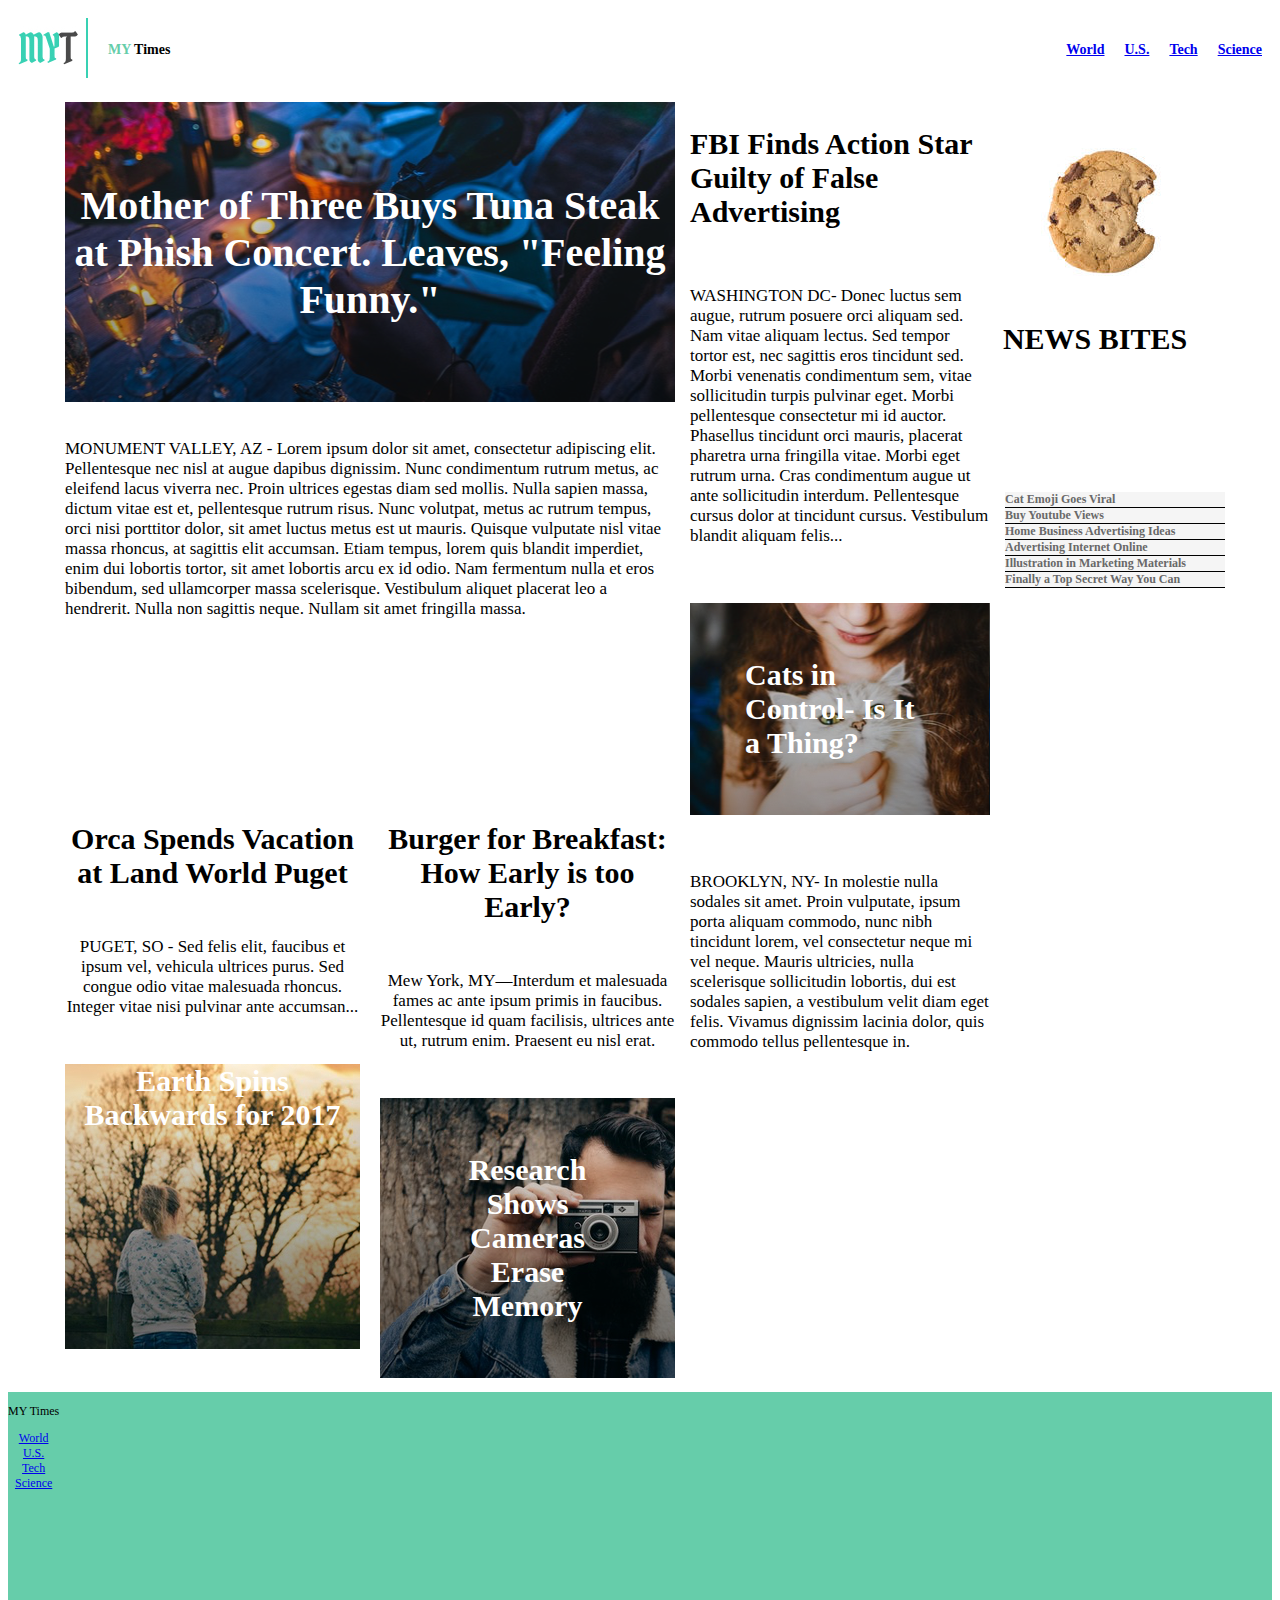
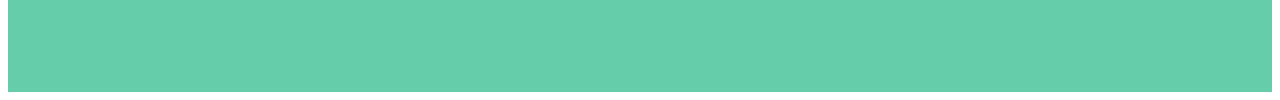
<file: index.html>
<!DOCTYPE html>
<html>
<head>
  <meta charset="UTF-8">
  <title>My Times </title>
  <link rel="stylesheet" href=".\resources\css\style.css"/>
</head>

<body>
  <header>
  <!-- Flexbox Row -->
    <div class="flex-container_row1">
      <div class="box0"><img src="resources/images/img-myt-logo.jpg"/></div>
      <div class="box1"><p class="aqua">MY <span class="black">Times</span></p></div>
      <div class="push box2"><span><a href="#">World</a></span></div>
      <div class="box3"><span><a href="#">U.S.</a></span></div>
      <div class="box4"><span><a href="#">Tech</a></span></div>
      <div class="box5"><span><a href="#">Science</a></span></div>
    </div>
  </header>
  <!-- Main Flexbox Container -->
  <main class="flex-container_main">

    <!-- Main Article Container -->

    <div class="flex-container_column1">
      <div class="box1"><p class="hline">Mother of Three Buys Tuna Steak at Phish Concert. Leaves, "Feeling Funny."</p></div>
      <div class="box2"><p>MONUMENT VALLEY, AZ - Lorem ipsum dolor sit amet, consectetur adipiscing elit. Pellentesque nec nisl at augue dapibus dignissim. Nunc condimentum rutrum metus, ac eleifend lacus viverra nec. Proin ultrices egestas diam sed mollis. Nulla sapien massa, dictum vitae est et, pellentesque rutrum risus. Nunc volutpat, metus ac rutrum tempus, orci nisi porttitor dolor, sit amet luctus metus est ut mauris. Quisque vulputate nisl vitae massa rhoncus, at sagittis elit accumsan. Etiam tempus, lorem quis blandit imperdiet, enim dui lobortis tortor, sit amet lobortis arcu ex id odio. Nam fermentum nulla et eros bibendum, sed ullamcorper massa scelerisque. Vestibulum aliquet placerat leo a hendrerit. Nulla non sagittis neque. Nullam sit amet fringilla massa.</p></div>


    </div>

    <!-- Column 2 Container -->

    <div class="flex-container_column2">
      <div class="box1"><h3 id="fbi">FBI Finds Action Star Guilty of False Advertising</h3></div>
      <div class="box2"><p>WASHINGTON DC- Donec luctus sem augue, rutrum posuere orci aliquam sed. Nam vitae aliquam lectus. Sed tempor tortor est, nec sagittis eros tincidunt sed. Morbi venenatis condimentum sem, vitae sollicitudin turpis pulvinar eget. Morbi pellentesque consectetur mi id auctor. Phasellus tincidunt orci mauris, placerat pharetra urna fringilla vitae. Morbi eget rutrum urna. Cras condimentum augue ut ante sollicitudin interdum. Pellentesque cursus dolor at tincidunt cursus. Vestibulum blandit aliquam felis...</p></div>
      <div class="box3"><p id="cats"> Cats in Control- Is It a Thing?</p></div>
      <div class="box4"><p>BROOKLYN, NY- In molestie nulla sodales sit amet. Proin vulputate, ipsum porta aliquam commodo, nunc nibh tincidunt lorem, vel consectetur neque mi vel neque. Mauris ultricies, nulla scelerisque sollicitudin lobortis, dui est sodales sapien, a vestibulum velit diam eget felis. Vivamus dignissim lacinia dolor, quis commodo tellus pellentesque in.</p></div>
    </div>

    <!-- Column 3 Container -->

    <div class="flex-container_column3">
      <div class="box1"><img src="resources/images/cookie.png"/></h3></div>
      <div class="box2"><h3 id="cookie">NEWS BITES</h3></div>
      <div class="news">
        <span class="bites">Cat Emoji Goes Viral</span>
        <span class="bites">Buy Youtube Views</span>
        <span class="bites">Home Business Advertising Ideas</span>
        <span class="bites">Advertising Internet Online</span>
        <span class="bites">Illustration in Marketing Materials</span>
        <span class="bites">Finally a Top Secret Way You Can</span>
      </div>
    </div>

    <div class="flex-container_column1sa">
      <div class="box3"><h3>Orca Spends Vacation at Land World Puget</h3></div>
      <div class="box4"><p>PUGET, SO - Sed felis elit, faucibus et ipsum vel, vehicula ultrices purus. Sed congue odio vitae malesuada rhoncus. Integer vitae nisi pulvinar ante accumsan...</p></div>
      <div class="box5"><p id="earth">Earth Spins Backwards for 2017</p></div>
    </div>

    <div class="flex-container_column1sb">
      <div class="box6"><h3>Burger for Breakfast: How Early is too Early?</h3></div>
      <div class="box7"><p>Mew York, MY—Interdum et malesuada fames ac ante ipsum primis in faucibus. Pellentesque id quam facilisis, ultrices ante ut, rutrum enim. Praesent eu nisl erat.</p></div>
      <div class="box8"><p id="camera">Research Shows Cameras Erase Memory</p></div>
    </div>
  </main>
  <footer>
    <div>
      <div class="box1"><p class="black">MY Times</p></div>
      <div class="box2"><span><a href="#">World</a></span></div>
      <div class="box3"><span><a href="#">U.S.</a></span></div>
      <div class="box4"><span><a href="#">Tech</a></span></div>
      <div class="box5"><span><a href="#">Science</a></span></div>





  </footer>
</body>
</html>
</file>
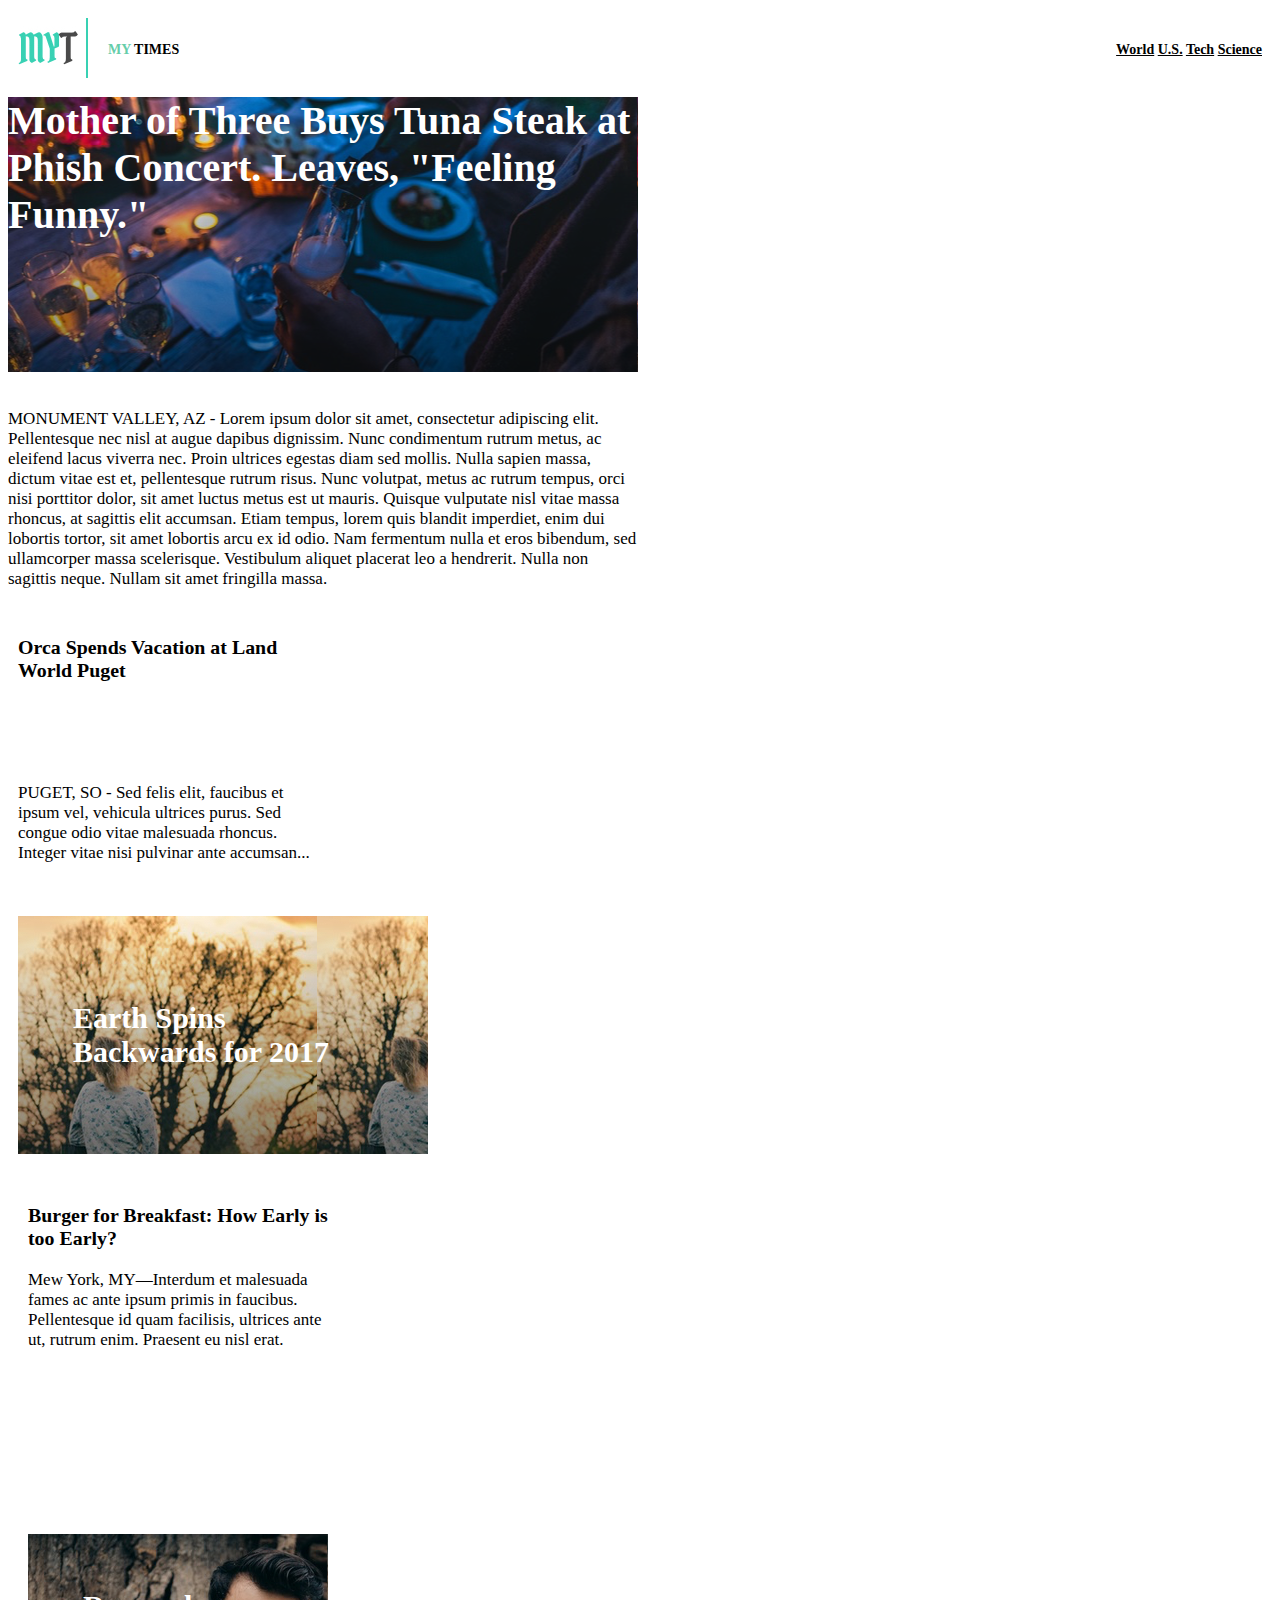
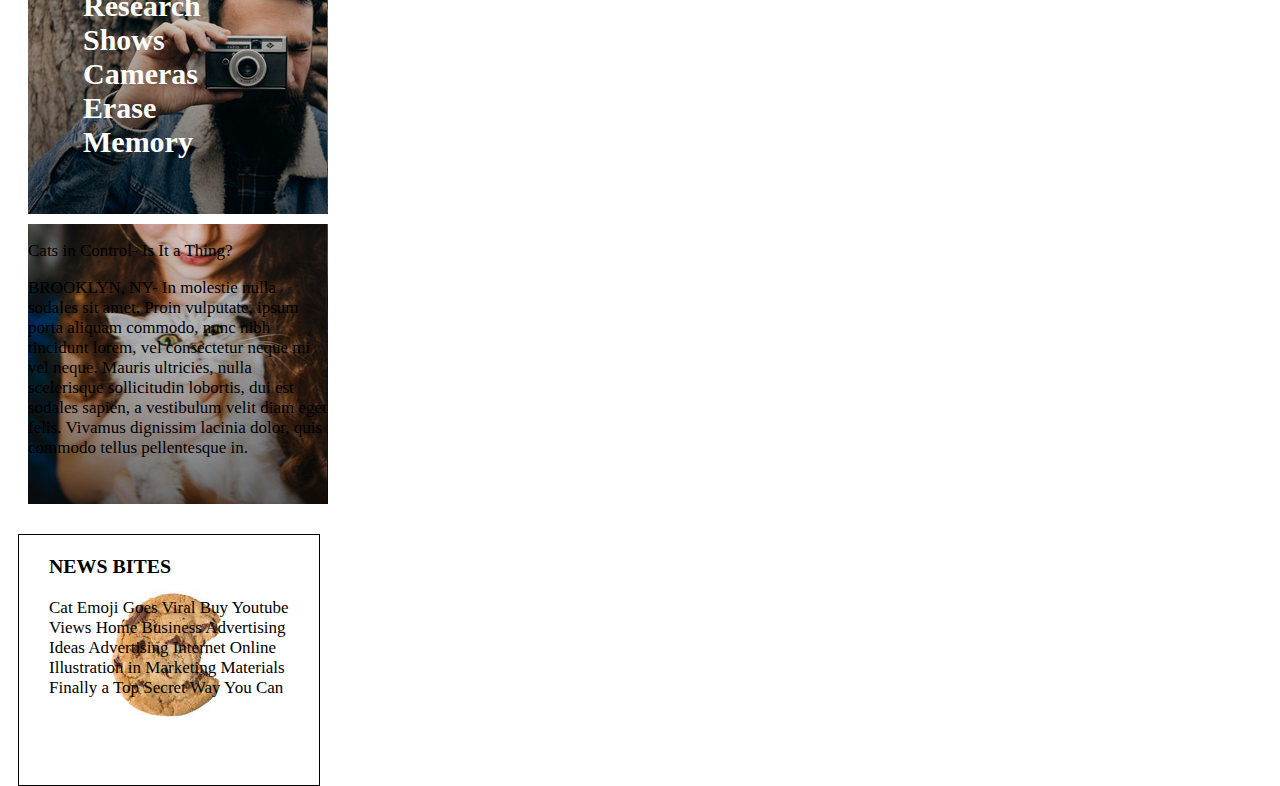
<file: index0.html>
<!DOCTYPE html>
<html>
  <head>

    <!--  Meta  -->
    <title>My Times</title>

    <!--  Styles  -->
    <link rel="stylesheet" href="resources\css\style0.css">
  </head>
  <body>

      <!-- Header -->
    <div class="flex-container_row1p1">
      <div>
        <img src="resources/images/img-myt-logo.jpg"/>
      </div>
      <div>
        <p class="aqua">MY <span class="black">TIMES</span></p>
      </div>
      <div class="nav1">
        <span><a href="#">World</a></span>
        <span><a href="#">U.S.</a></span>
        <span><a href="#">Tech</a></span>
        <span><a href="#">Science</a></span>
      </div>
    </div>

    <!-- Column 1 -->
    <div class="flex-container_column1">
      <div>
        <p class="hline">Mother of Three Buys Tuna Steak at Phish Concert. Leaves, "Feeling Funny."</p>
      </div>
      <div>
        <p>MONUMENT VALLEY, AZ - Lorem ipsum dolor sit amet, consectetur adipiscing elit. Pellentesque nec nisl at augue dapibus dignissim. Nunc condimentum rutrum metus, ac eleifend lacus viverra nec. Proin ultrices egestas diam sed mollis. Nulla sapien massa, dictum vitae est et, pellentesque rutrum risus. Nunc volutpat, metus ac rutrum tempus, orci nisi porttitor dolor, sit amet luctus metus est ut mauris. Quisque vulputate nisl vitae massa rhoncus, at sagittis elit accumsan. Etiam tempus, lorem quis blandit imperdiet, enim dui lobortis tortor, sit amet lobortis arcu ex id odio. Nam fermentum nulla et eros bibendum, sed ullamcorper massa scelerisque. Vestibulum aliquet placerat leo a hendrerit. Nulla non sagittis neque. Nullam sit amet fringilla massa.</p>
      </div>

    <div class="flex-container_column2">
      <div id="orca">
        <h3>Orca Spends Vacation at Land World Puget</h3>
      </div>
      <div>
        <p>PUGET, SO - Sed felis elit, faucibus et ipsum vel, vehicula ultrices purus. Sed congue odio vitae malesuada rhoncus. Integer vitae nisi pulvinar ante accumsan...</p>
      </div>
    </div>

    <div class="flex-container_column2">
      <div class="main" id="earth">
        <p>Earth Spins Backwards for 2017</p>
      </div>
    <div class="flex-container_column2">
      <div id="burgers">
        <h3>Burger for Breakfast: How Early is too Early?</h3>
          <p>Mew York, MY—Interdum et malesuada fames ac ante ipsum primis in faucibus. Pellentesque id quam facilisis, ultrices ante ut, rutrum enim. Praesent eu nisl erat.</p>
      </div>
    </div>

    <div class="flex-container_column2">
      <div>
        <p id="camera">Research Shows Cameras Erase Memory</p>
      </div>
    </div>

    <div class="flex-container_column2">
      <div id="cats">
        <p> Cats in Control- Is It a Thing?</p>
        <p>BROOKLYN, NY- In molestie nulla sodales sit amet. Proin vulputate, ipsum porta aliquam commodo, nunc nibh tincidunt lorem, vel consectetur neque mi vel neque. Mauris ultricies, nulla scelerisque sollicitudin lobortis, dui est sodales sapien, a vestibulum velit diam eget felis. Vivamus dignissim lacinia dolor, quis commodo tellus pellentesque in.</p>
      </div>
    </div>
    <div class="flex-container_column3">
      <div class="main column small" id="cookie">
        <h3>NEWS BITES</h3>
        <p>Cat Emoji Goes Viral Buy Youtube Views Home Business Advertising Ideas Advertising Internet Online Illustration in Marketing Materials Finally a Top Secret Way You Can</p>
      </div>

    </div>

  </body>
</html>
</file>
